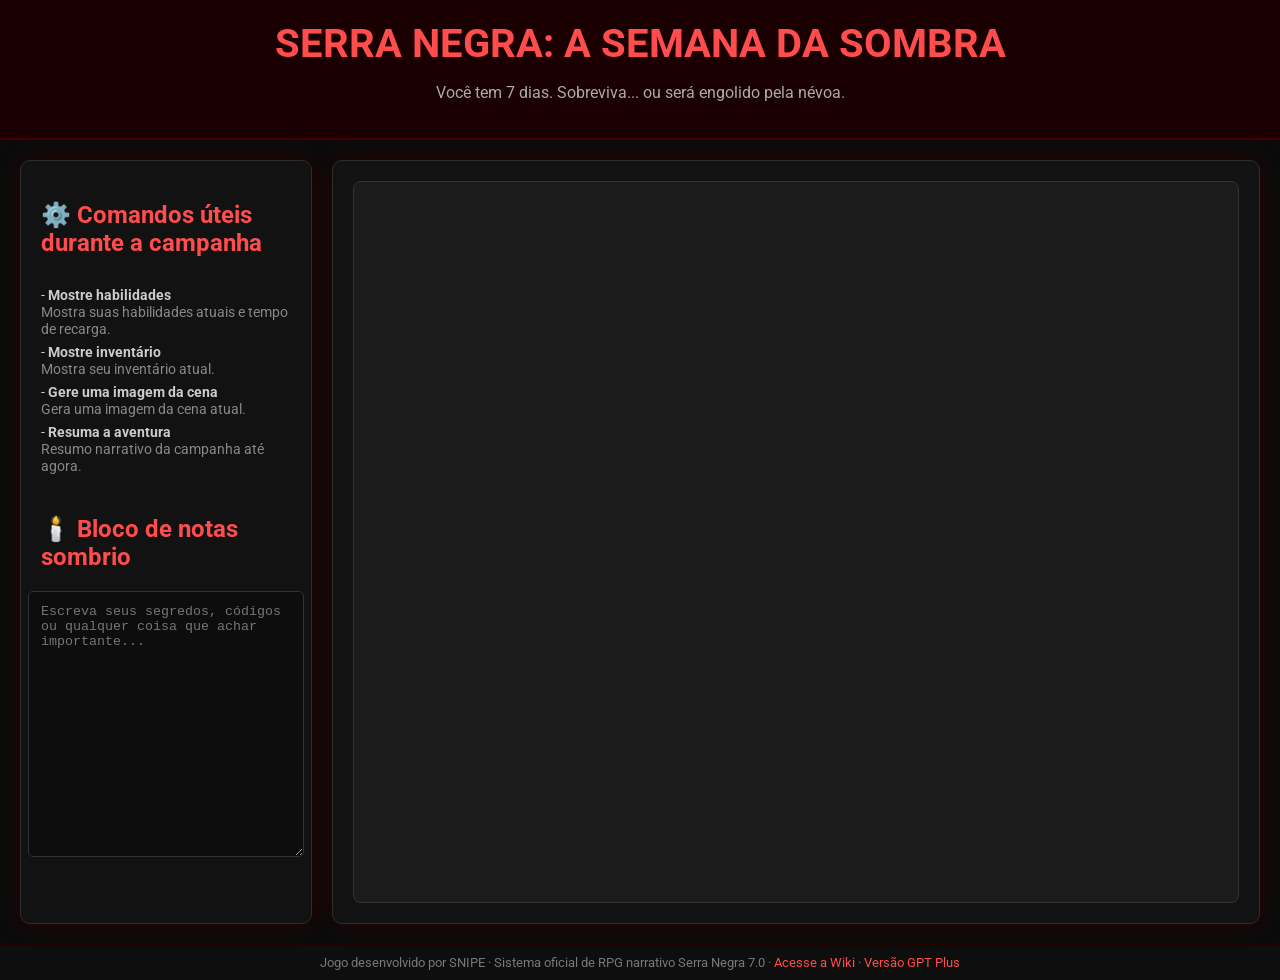
<file: index.html>
<!DOCTYPE html>
<html lang="pt-br">
<head>
  <meta charset="utf-8"/>
  <title>Serra Negra: A Semana da Sombra</title>
  <meta name="viewport" content="width=device-width, initial-scale=1.0"/>
  <link href="https://fonts.googleapis.com/css2?family=Roboto&display=swap" rel="stylesheet"/>
  <style>
    body {
      margin: 0;
      font-family: 'Roboto', sans-serif;
      background-color: #0b0b0b;
      color: #dcdcdc;
    }

    header {
      background-color: #1a0000;
      padding: 20px;
      text-align: center;
      border-bottom: 2px solid #440000;
    }

    header h1 {
      color: #ff4c4c; 
      font-size: 2.5rem;
      margin: 0;
    }

    main {
      display: flex;
      flex-direction: row;
      padding: 20px;
      gap: 20px;
    }

    section, aside {
      background-color: #121212;
      padding: 20px;
      border: 1px solid #2d2d2d;
      border-radius: 10px;
      box-shadow: 0 0 20px #290000;
    }

    section {
      flex: 2;
      display: flex;
      flex-direction: column;
      justify-content: space-between;
    }

    aside {
      width: 250px;
      flex-shrink: 0;
      display: flex;
      flex-direction: column;
    }

    .chatbox {
      background-color: #1b1b1b;
      height: 720px;
      display: flex;
      flex-direction: column;
      border: 1px solid #333;
      border-radius: 8px;
      padding: 0;
      overflow: hidden;
    }

    footer {
      text-align: center;
      padding: 10px;
      font-size: 0.8rem;
      color: #777;
      background-color: #0e0e0e;
      border-top: 1px solid #220000;
    }

    .gothic-font {
      font-family: 'Roboto', sans-serif;
    }
  </style>
</head>
<body>
  <header>
    <h1>SERRA NEGRA: A SEMANA DA SOMBRA</h1>
    <p class="gothic-font" style="color: #aaa;">Você tem 7 dias. Sobreviva... ou será engolido pela névoa.</p>
  </header>

  <main>
    <aside>
      <div class="comandos">
        <h2 class="gothic-font" style="color: #ff4c4c;">⚙️ Comandos úteis durante a campanha</h2>
        <div style="display: flex; flex-direction: column; gap: 6px; font-size: 0.9rem; color: #ccc; padding-top: 10px;">
          <div>- <strong>Mostre habilidades</strong><br/><span style="color:#888;">Mostra suas habilidades atuais e tempo de recarga.</span></div>
          <div>- <strong>Mostre inventário</strong><br/><span style="color:#888;">Mostra seu inventário atual.</span></div>
          <div>- <strong>Gere uma imagem da cena</strong><br/><span style="color:#888;">Gera uma imagem da cena atual.</span></div>
          <div>- <strong>Resuma a aventura</strong><br/><span style="color:#888;">Resumo narrativo da campanha até agora.</span></div>
        </div>
      </div>
      <div class="notas" style="margin-top: 20px; display: flex; flex-direction: column; align-items: center;">
        <h2 class="gothic-font" style="color: #ff4c4c;">🕯️ Bloco de notas sombrio</h2>
        <textarea id="blocoNotas" placeholder="Escreva seus segredos, códigos ou qualquer coisa que achar importante..." style="width:100%; height:240px; padding:12px; background:#0d0d0d; color:#ccc; border:1px solid #333; border-radius:5px;"></textarea>
      </div>
    </aside>

    <section>
      <div class="chatbox" id="chatbox">
        <iframe
          src="https://www.chatbase.co/chatbot-iframe/AER5JAJgggBs2elRtZRZR"
          width="100%"
          height="100%"
          style="border: none; border-radius: 12px;"
          allow="clipboard-write clipboard-read">
        </iframe>
      </div>
    </section>
  </main>

  <footer>
    Jogo desenvolvido por SNIPE · Sistema oficial de RPG narrativo Serra Negra 7.0 · <a href="https://serra-negra-a-semana-da-sombra.fandom.com/pt-br/wiki/Serra_Negra:_A_Semana_da_Sombra_Wiki" target="_blank" style="color:#ff4c4c; text-decoration:none;">Acesse a Wiki</a> · <a href="https://chatgpt.com/g/g-681cf8c096a88191b1b16629e30d95cc-a-semana-da-sombra" target="_blank" style="color:#ff4c4c; text-decoration:none;">Versão GPT Plus</a>
  </footer>
</body>
</html>
</file>
